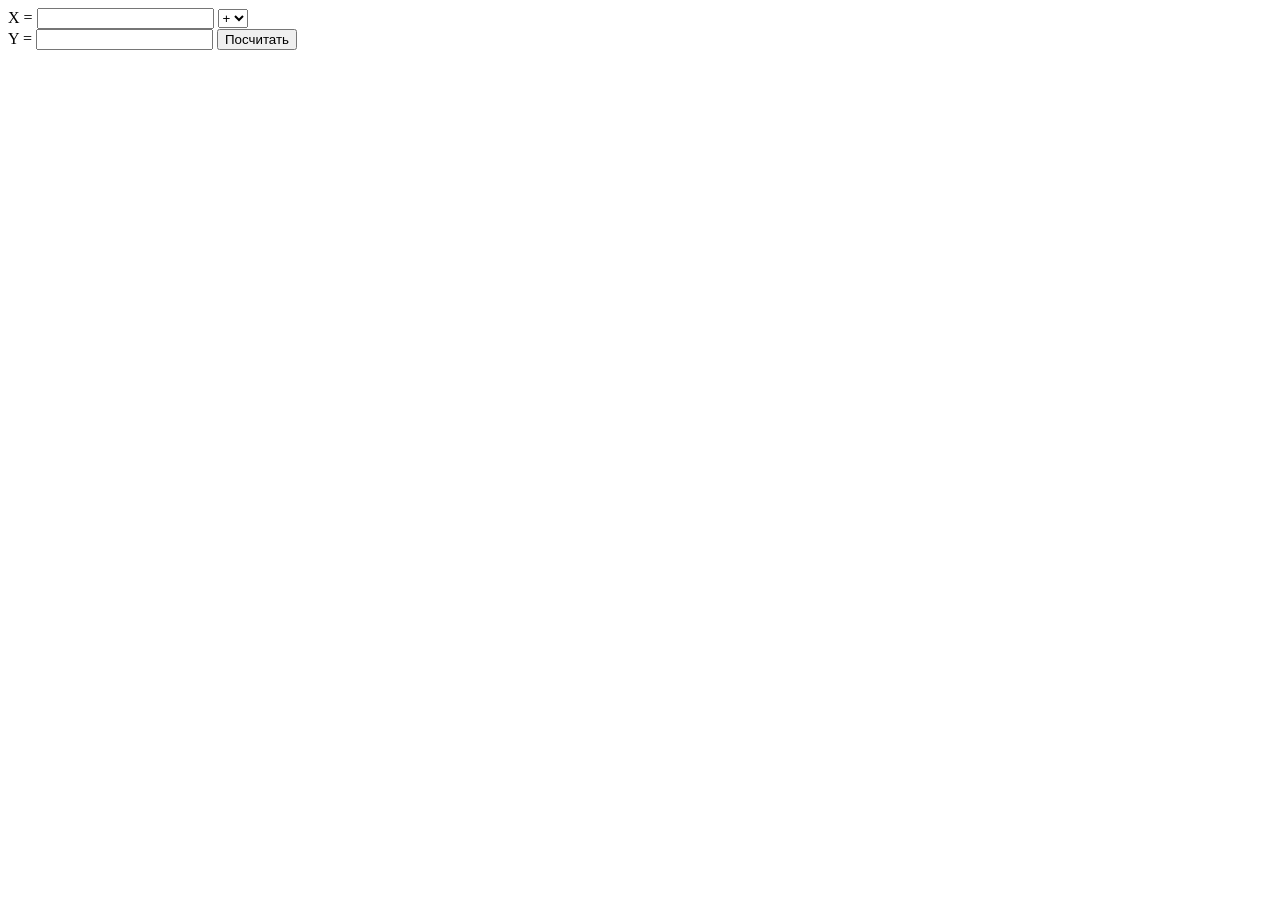
<file: calculator/index.html>
<!DOCTYPE html>
<html>
	<head>
		<meta charset="utf-8">
		<meta name='viewport' content='width=device-width,
		initial-scale=1.0'>
		<title>PageTitle</title> 
	</head>
	<body>
	<form action='ind.php' method='POST'>
	<span>X = </span><input type='text' name='ch1'>
	<select name='deist' id=''>
	<option value ='+'>+</option>
	<option value ='-'>-</option>
	<option value ='*'>*</option>
	<option value ='/'>/</option>
</select><br>	
	<span>Y = </span><input type='text' name='ch2'>
	<input type = 'submit' value = 'Посчитать'>
	</form>
	</body>
	</html>
</file>
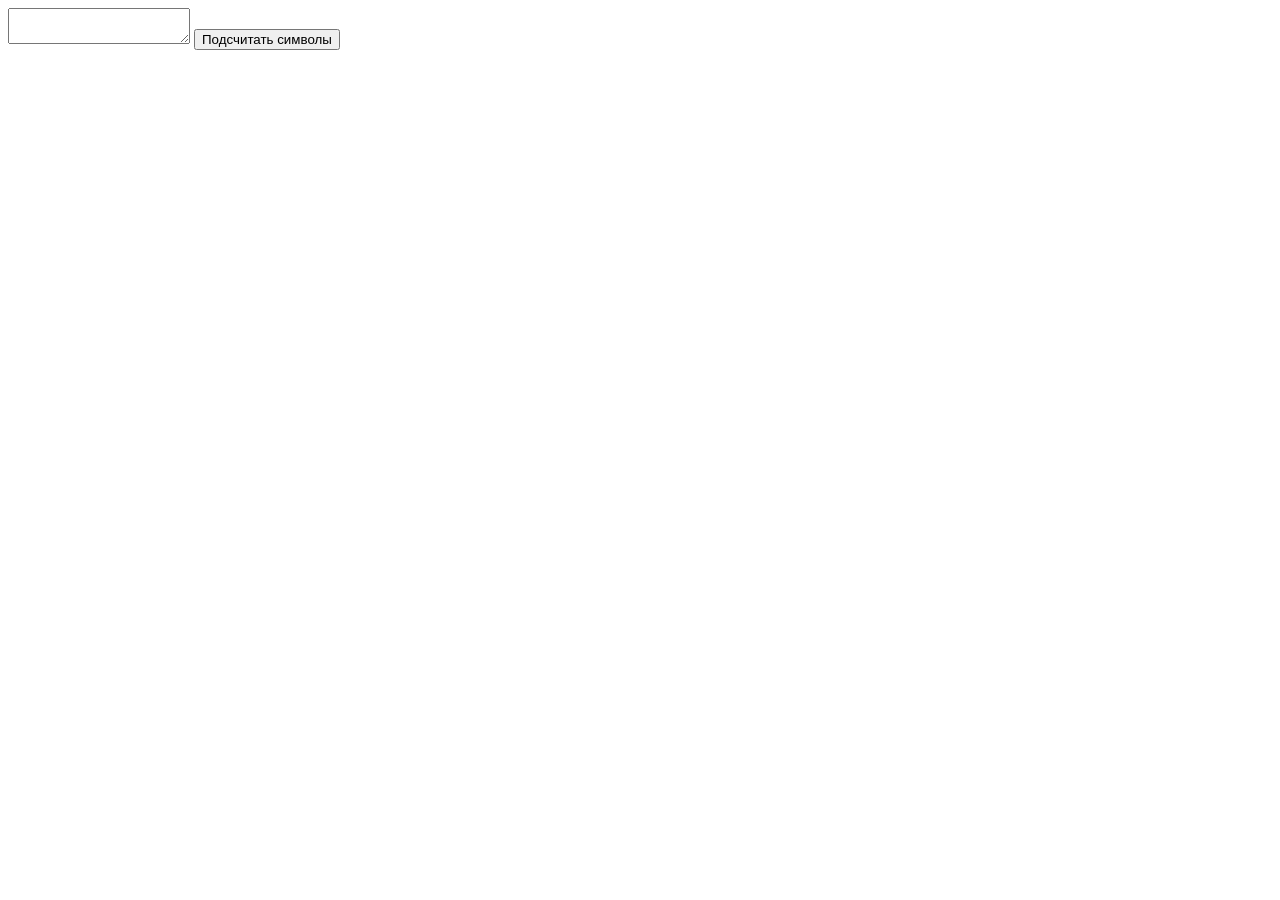
<file: CodeMy_Practic/index.html>
<!DOCTYPE html>
<html>
	<head>
		<meta charset="UTF-8">
		<meta name="viewport" content="width=device-width, initial-scale=1.0">
		<title>CodeMyPR</title>
	</head>
<body>
    <form action="p1.php" method="post">
		<textarea name="text"> </textarea>
		<input type="submit" name="" value='Подсчитать символы'>
	</form>
</body>
</html>
</file>
